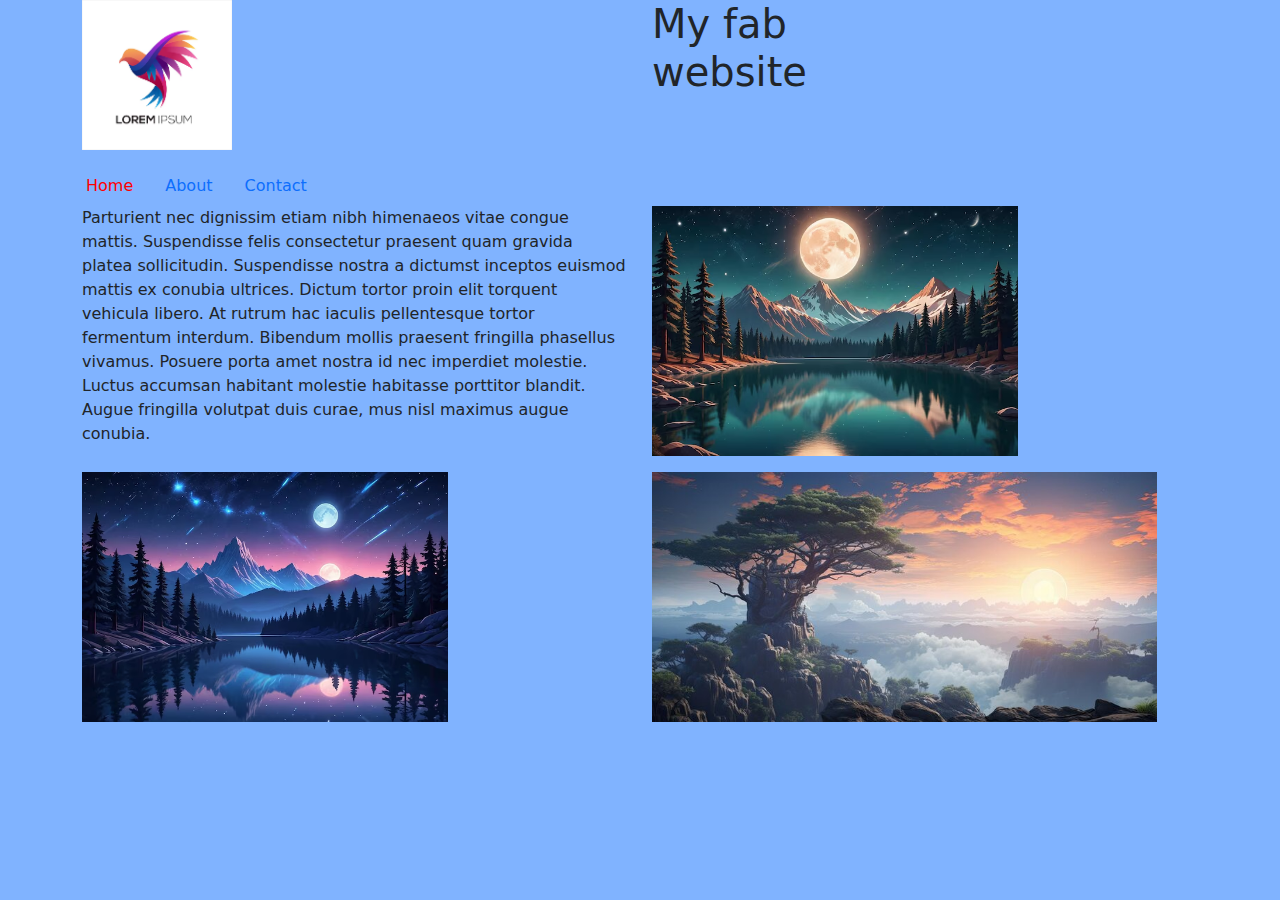
<file: index.html>
<!doctype html>
<html lang="en">
  <head>
    <meta charset="utf-8">
    <meta name="viewport" content="width=device-width, initial-scale=1">
    <title>Bootstrap demo</title>
    <link href="https://cdn.jsdelivr.net/npm/bootstrap@5.3.3/dist/css/bootstrap.min.css" rel="stylesheet" integrity="sha384-QWTKZyjpPEjISv5WaRU9OFeRpok6YctnYmDr5pNlyT2bRjXh0JMhjY6hW+ALEwIH" crossorigin="anonymous">
	<!--own links-->
	<link rel="stylesheet" href="css/mystyle.css">
  </head>
  <body>
    <div class="container">
		<div class="row">
			<div class="col-md-3">
				<p><img class="logo" src="bird.jpg" alt="bird"></p>
			</div>
			<div class="col-md-3">
			</div>
			<div class="col-md-3">
			<h1>My fab website</h1>
			</div>
			<div class="col-md-3">
			</div>
		</div>
		
		<div class="row"><!--nav-->
			<ul class="nav">
			  <li class="nav-item">
				<a class="nav-link active red" aria-current="page" href="#">Home</a>
			  </li>
			  <li class="nav-item">
				<a class="nav-link" href="mypage.html">About</a>
			  </li>
			  <li class="nav-item">
				<a class="nav-link" href="#">Contact</a>
			  </li>
			</ul>
		</div>
		
		<div class="row">
			<div class="col-md-6">
				<p>Parturient nec dignissim etiam nibh himenaeos vitae congue mattis. Suspendisse felis consectetur praesent quam gravida platea sollicitudin. Suspendisse nostra a dictumst inceptos euismod mattis ex conubia ultrices. Dictum tortor proin elit torquent vehicula libero. At rutrum hac iaculis pellentesque tortor fermentum interdum. Bibendum mollis praesent fringilla phasellus vivamus. Posuere porta amet nostra id nec imperdiet molestie. Luctus accumsan habitant molestie habitasse porttitor blandit. Augue fringilla volutpat duis curae, mus nisl maximus augue conubia.</p>
			</div>
			<div class="col-md-6">
			<!--
			<img
			-->
				<p><img src="lake.jpg" href="lake"></p>
			</div>
		</div>
		
		<div class="row">
			<div class="col-md-6">
				<p><img src="alake.jpg" href="a lake"></p>
			</div>
			<div class="col-md-6">
				<p><img src="tree.jpg" href="tree"></p>
			</div>
		</div>
	</div>
	<script src="https://cdn.jsdelivr.net/npm/bootstrap@5.3.3/dist/js/bootstrap.bundle.min.js" integrity="sha384-YvpcrYf0tY3lHB60NNkmXc5s9fDVZLESaAA55NDzOxhy9GkcIdslK1eN7N6jIeHz" crossorigin="anonymous"></script>
  </body>
</html>
</file>
<file: css/mystyle.css>
.red{
	color: red;
}
img{
	height: 250px;
	width: 25;
}
body{
	background-color: #80b3ff;
}
.logo{
	height: 150px;
	width: 150px;
}
</file>
